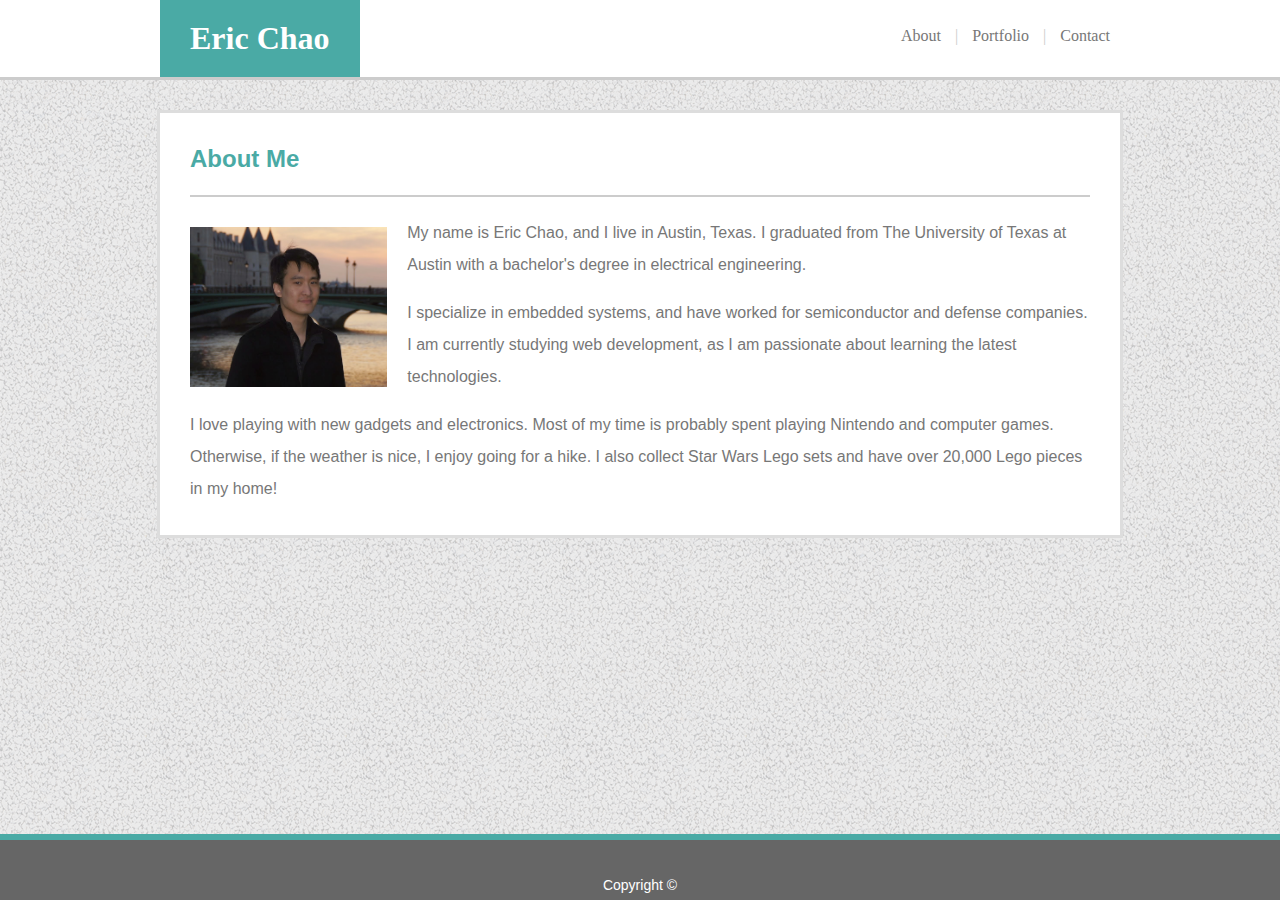
<file: index.html>
<!DOCTYPE html>
<html lang="en">

<head>
    <meta charset="UTF-8">
    <title>Eric Chao | About</title>

    <!-- Viewport inclusion -->
    <meta name="viewport" content="width=device-width, initial-scale=1">

    <!-- Link my style.css -->
    <link rel="stylesheet" type="text/css" href="assets/css/style.css">
</head>

<body>
    <!-- Navigation bar -->
    <header>
        <div class="header-container">
            <!-- Brand (my name) -->
            <h1>Eric Chao</h1>
            <!-- Navigation links -->
            <div class="navbar-container">
                <a href="index.html" class="navbar-links">About</a>
                |
                <a href="portfolio.html" class="navbar-links">Portfolio</a>
                |
                <a href="contact.html" class="navbar-links">Contact</a>
            </div>
        </div>
    </header>

    <div class="body-container">
        <!-- Main content title -->
        <h2>About Me</h2>
        <hr>
        <!-- Profile picture -->
        <img id="about-image" src="assets/images/DSC01637.jpg" alt="Eric Chao">
        <!-- Paragraph text about me -->
        <p>My name is Eric Chao, and I live in Austin, Texas. I graduated from The University of Texas at Austin with a bachelor's degree in electrical engineering.</p>
        <p>I specialize in embedded systems, and have worked for semiconductor and defense companies. I am currently studying web development, as I am passionate about learning the latest technologies.</p>
        <p>I love playing with new gadgets and electronics. Most of my time is probably spent playing Nintendo and computer games. Otherwise, if the weather is nice, I enjoy going for a hike. I also collect Star Wars Lego sets and have over 20,000 Lego pieces in my home!</p>
    </div>

    <footer>
        Copyright ©
    </footer>
</body>

</html>
</file>
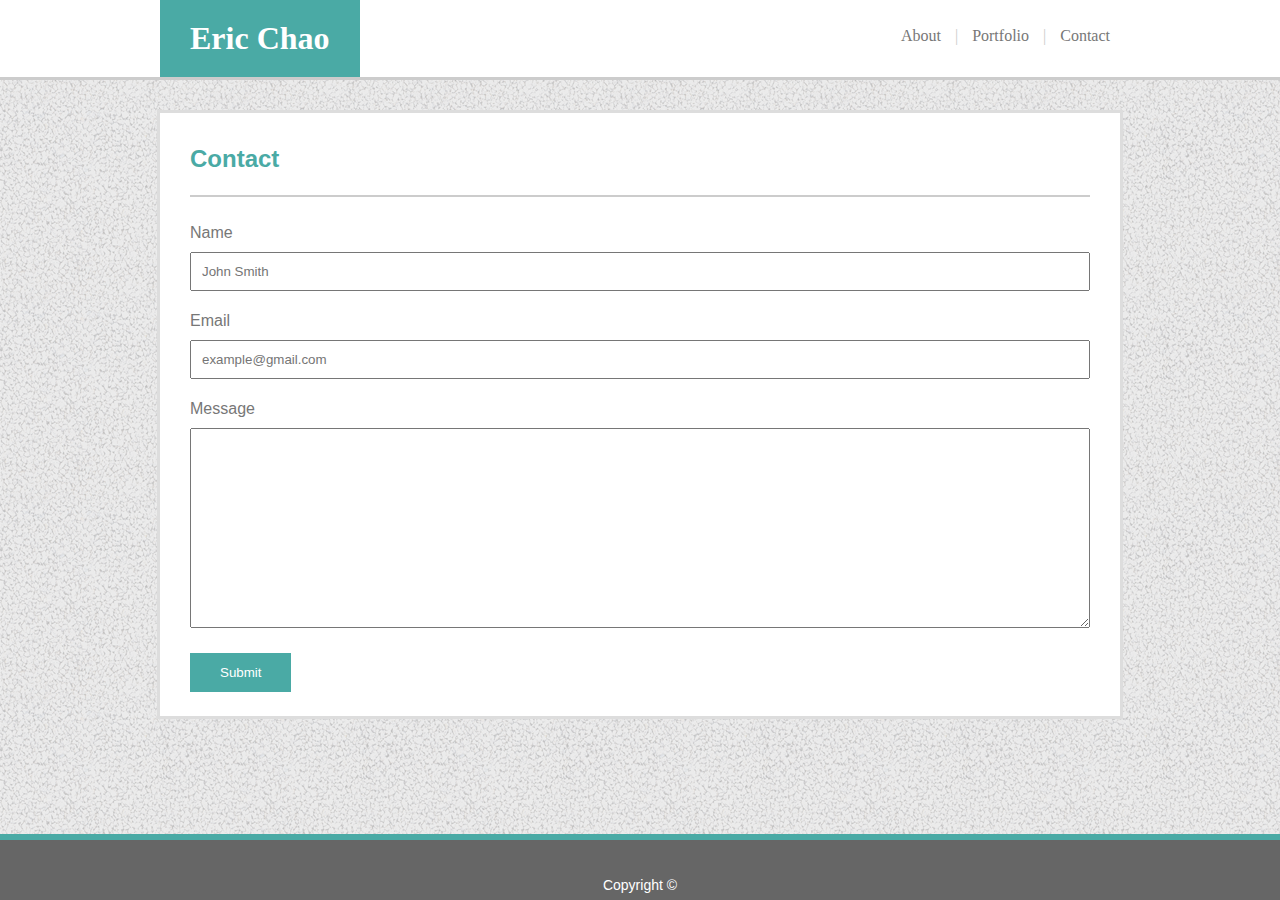
<file: contact.html>
<!DOCTYPE html>
<html lang="en">

<head>
    <meta charset="UTF-8">
    <title>Eric Chao | Contact</title>

    <!-- Viewport inclusion -->
    <meta name="viewport" content="width=device-width, initial-scale=1">

    <!-- Link my style.css -->
    <link rel="stylesheet" type="text/css" href="assets/css/style.css">
</head>

<body>
    <!-- Navigation bar -->
    <header>
        <div class="header-container">
            <!-- Brand (my name) -->
            <h1>Eric Chao</h1>
            <!-- Navigation links -->
            <div class="navbar-container">
                <a href="index.html" class="navbar-links">About</a>
                |
                <a href="portfolio.html" class="navbar-links">Portfolio</a>
                |
                <a href="contact.html" class="navbar-links">Contact</a>
            </div>
        </div>
    </header>

    <div class="body-container">
        <!-- Main content title -->
        <h2>Contact</h2>
        <hr>
        
        <!-- Text input for name -->
        <label for="name">Name</label>
        <input type="text" id="name" name="name" placeholder="John Smith">
        
        <!-- Text input for email -->
        <label for="email">Email</label>
        <input type="text" id="email" name="email" placeholder="example@gmail.com">

        <!-- Text area for message -->
        <label for="message">Message</label>
        <textarea id="message" name="message" style="height:200px"></textarea>

        <!-- Submit button -->
        <button id="submit-button" type="submit">Submit</button>
    </div>

    <footer>
        Copyright ©
    </footer>
</body>

</html>
</file>
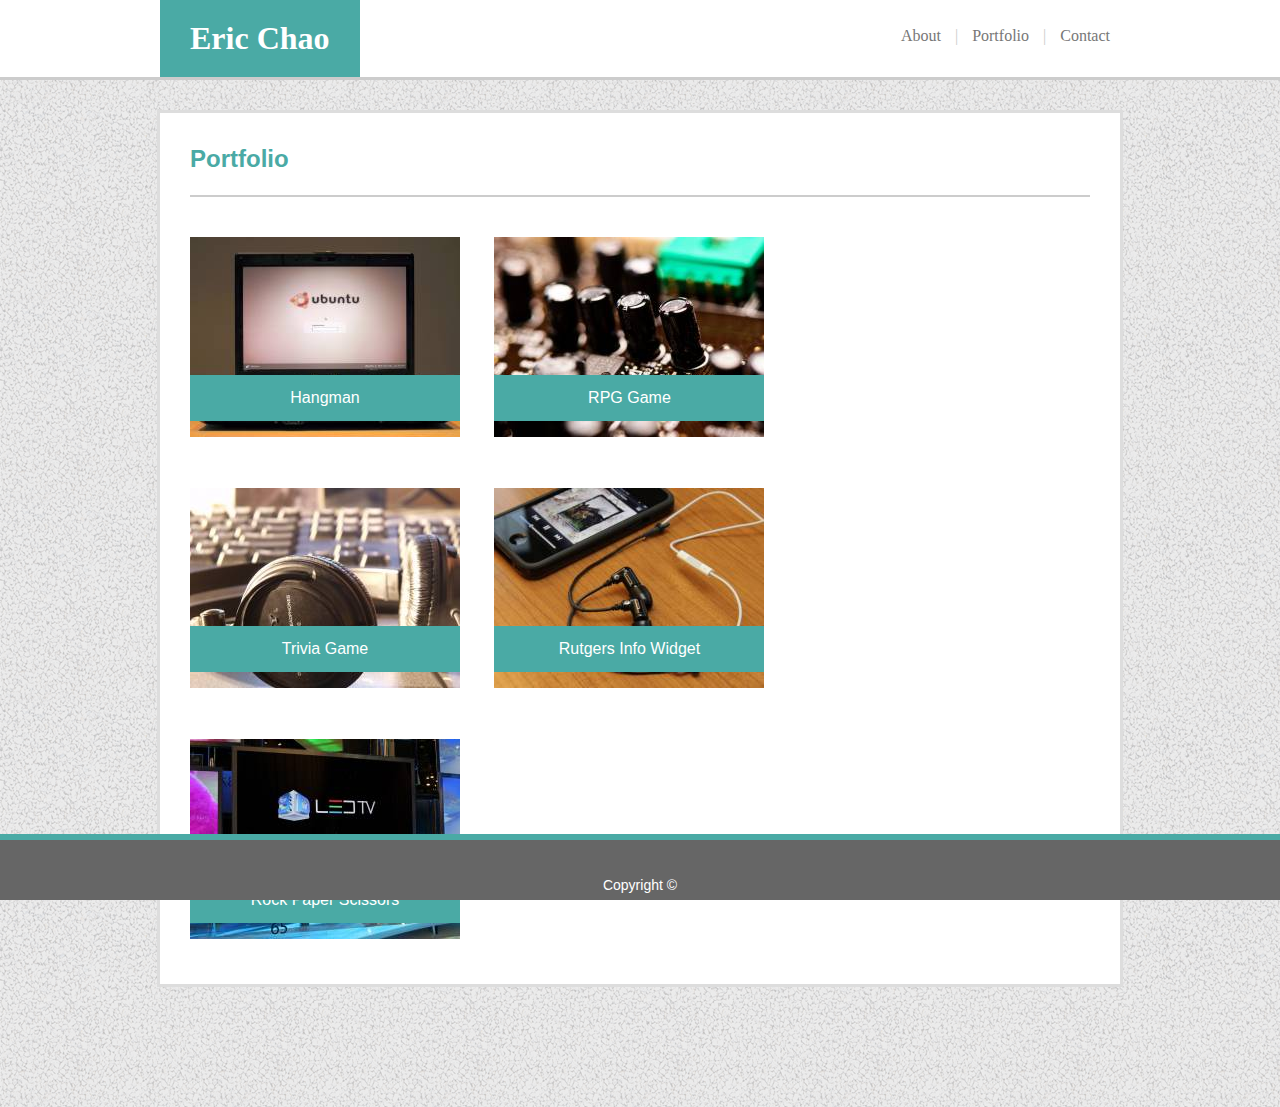
<file: portfolio.html>
<!DOCTYPE html>
<html lang="en">

<head>
    <meta charset="UTF-8">
    <title>Eric Chao | Portfolio</title>

    <!-- Viewport inclusion -->
    <meta name="viewport" content="width=device-width, initial-scale=1">

    <!-- Link my style.css -->
    <link rel="stylesheet" type="text/css" href="assets/css/style.css">
</head>

<body>
    <!-- Navigation bar -->
    <header>
        <div class="header-container">
            <!-- Brand (my name) -->
            <h1>Eric Chao</h1>
            <!-- Navigation links -->
            <div class="navbar-container">
                <a href="index.html" class="navbar-links">About</a>
                |
                <a href="portfolio.html" class="navbar-links">Portfolio</a>
                |
                <a href="contact.html" class="navbar-links">Contact</a>
            </div>
        </div>
    </header>

    <div class="body-container">
        <!-- Main content title -->
        <h2>Portfolio</h2>
        <hr>
        
        <!-- Portfolio links with images and caption -->
        <div class="portfolio-container">
            <a href="#">
                <img class="portfolio-img" src="assets/images/technics-q-c-270-200-3.jpg" alt="Hangman">
                <p class="portfolio-txt">Hangman</p>
            </a>
        </div>

        <div class="portfolio-container">
            <a href="#">
                <img class="portfolio-img" src="assets/images/technics-q-c-270-200-4.jpg" alt="RPG Game">
                <p class="portfolio-txt">RPG Game</p>
            </a>
        </div>

        <div class="portfolio-container">
            <a href="#">
                <img class="portfolio-img" src="assets/images/technics-q-c-270-200-6.jpg" alt="Trivia Game">
                <p class="portfolio-txt">Trivia Game</p>
            </a>
        </div>

        <div class="portfolio-container">
            <a href="#">
                <img class="portfolio-img" src="assets/images/technics-q-c-270-200-7.jpg" alt="Rutgers Info Widget">
                <p class="portfolio-txt">Rutgers Info Widget</p>
            </a>
        </div>

        <div class="portfolio-container">
            <a href="#">
                <img class="portfolio-img" src="assets/images/technics-q-c-270-200-9.jpg" alt="Rock Paper Scissors">
                <p class="portfolio-txt">Rock Paper Scissors</p>
            </a>
        </div>
    </div>

    <footer>
        Copyright ©
    </footer>
</body>

</html>
</file>
<file: assets/css/style.css>
/* General */

body {
    margin: 0 auto;
    text-align: center;
    font-family: 'Arial', 'Helvetica Neue', Helvetica, sans-serif;
    background-image: url("../images/gravel.png");
}

a {
    text-decoration: none;
}

/* Header (brand and navigation links) */

header {
    width: 100%;
    margin-bottom: 30px;
    font-family: 'Georgia', Times, 'Times New Roman', serif;
    border-bottom-style: solid;
    border-bottom-width: 3px;
    border-bottom-color: #cccccc;
    background: #ffffff;
}

h1 {
    float: left;
    padding: 20px 30px;
    margin: 0px;
    color: #ffffff;
    background: #4aaaa5;
}

.header-container {
    display: inline-block;
    vertical-align: bottom;
    margin: 0px;
    width: 960px;
}

.navbar-container {
    float: right;
    padding-top: 20px;
    line-height: 32px;
    color: #cccccc;
}

.navbar-links {
    padding-left: 10px;
    padding-right: 10px;
    color: #777777;
}

/* Main body/content */

h2 {
    margin: 0px;
    color: #4aaaa5;
}

hr {
    margin: 20px 0px;
    border-color: #cccccc;
    border-style: solid;
}

.body-container {
    display: inline-block;
    text-align: left;
    width: 900px;
    padding: 30px 30px 14px 30px;
    margin-bottom: 120px;
    line-height: 32px;
    background-color: #ffffff;
    color: #777777;
    border-style: solid;
    border-color: #dddddd;
}

/* Footer */

footer {
    position: fixed;
    bottom: 0;
    height: 60px;
    width: 100%;
    line-height: 90px;
    font-size: 14px;
    color: #ffffff;
    background-color: #666666;
    border-top-style: solid;
    border-width: 6px;
    border-color: #4aaaa5;
}

/* About Me page */

#about-image {
    float: left;
    margin: 10px 20px 0px 0px;
    width: auto;
    height: 160px;
}

/* Contact page */

input[type="text"], textarea {
    width: 100%;
    padding: 10px;
    margin: 3px 0px 14px 0px;
    font-family: 'Arial', 'Helvetica Neue', Helvetica, sans-serif;
    color: #777777;
    box-sizing: border-box;
    resize: vertical;
}

#submit-button {
    padding: 12px 30px;
    border: none;
    color: #ffffff;
    background-color: #4aaaa5;
    margin-bottom: 10px;
}

#submit-button:hover {
    color: #e6e6e6;
    background-color: #367c79;
}

/* Portfolio page */

.portfolio-container {
    position: relative;
    display: inline-block;
    margin: 20px 30px 20px 0px;
}

.portfolio-img {
    float: left;
    width: 100%
}

.portfolio-txt {
    width: 100%;
    bottom: 0px;
    text-align: center;
    line-height: 46px;
    position: absolute;
    color: #ffffff;
    background-color: #4aaaa5;
}

@media screen and (min-width: 768px) and (max-width: 980px) {
    /* Header (brand and navigation links) */

    h1 {
        margin-left: 50px;
    }

    .header-container {
        width: 100%;
        margin: 0;
    }

    .navbar-container {
        margin-right: 50px;
    }

    /* Main body/content */
    .body-container {
        float: left;
        width: 600px;
        border-width: 2px;
        margin: 0 50px 100px 50px;
    }

    /* Portfolio page */

    .portfolio-container {
        width: 47%;
        margin-right: 6%;
        margin-bottom: 5px;
    }

    .portfolio-container:nth-child(even) {
        float: right;
        margin-right: 0px;
    }
}

@media screen and (min-width: 641px) and (max-width: 768px) {
    /* Header (brand and navigation links) */

    h1 {
        margin-left: 10px;
    }

    .header-container {
        width: 100%;
        margin: 0;
    }

    .navbar-container {
        margin-right: 10px;
    }

    /* Main body/content */
    .body-container {
        width: auto;
        border-width: 2px;
        margin: 0 10px 100px 10px;
    }

    /* About Me page */

    #about-image {
        width: 50%;
        height: auto;
    }

    /* Portfolio page */

    .portfolio-container {
        width: 47%;
        margin-right: 6%;
        margin-bottom: 10px;
    }

    .portfolio-container:nth-child(even) {
        float: right;
        margin-right: 0px;
    }
}

@media screen and (max-width: 640px) {
    /* Header (brand and navigation links) */

    h1 {
        float: none;
        padding-left: 0;
        padding-right: 0;
    }

    header {
        margin-bottom: 10px;
    }

    .header-container {
        width: 100%;
        margin-left: 0px;
        margin-right: 0px;
    }

    .navbar-container {
        float: none;
        padding-top: 10px;
        padding-bottom: 10px;
    }

    /* Main body/content */

    .body-container {
        width: auto;
        border-width: 2px;
        margin: 0 10px 80px 10px; 
    }

    /* About Me page */

    #about-image {
        float: none;
        width: 100%;
        height: auto;
    }

    /* Portfolio page */

    .portfolio-container {
        width: 100%;
        margin: 10px 0px 10px 0px;
    }
}
</file>
